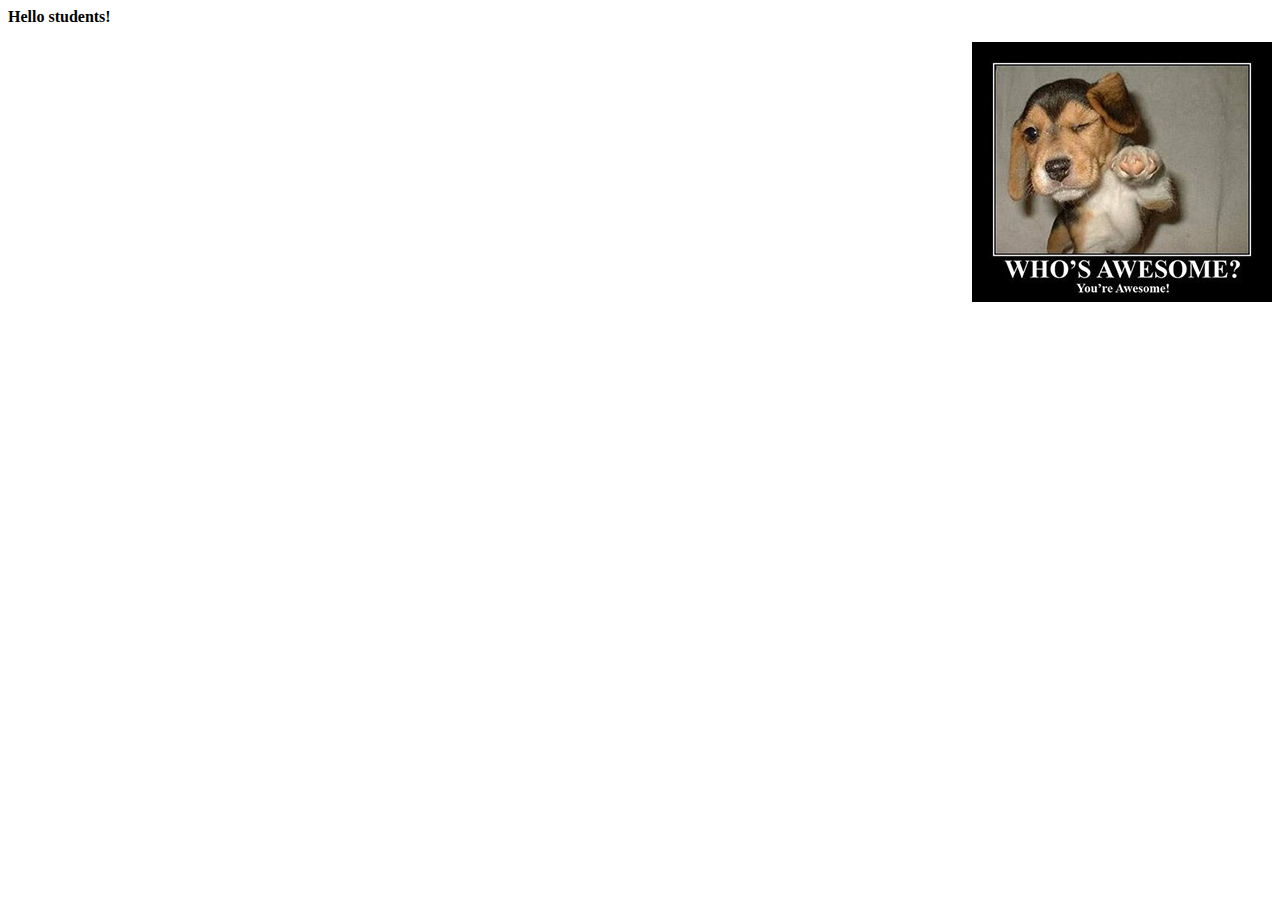
<file: index.html>
<html>
  <head>
    <meta name="viewport" content="width=device-width">
    <link href="style.css" rel="stylesheet">
  </head>
  <body>
    <p>
      Hello <span>web performance</span> students!
    </p>
    <div><img src="awesome-photo.jpg"></div>
    <script>
        window.onload = function() {
          setTimeout(function(){
              var t= performance.timing;
              console.log(t.toJSON());
          }, 0);
        }
    </script>
  </body>
</html>
</file>
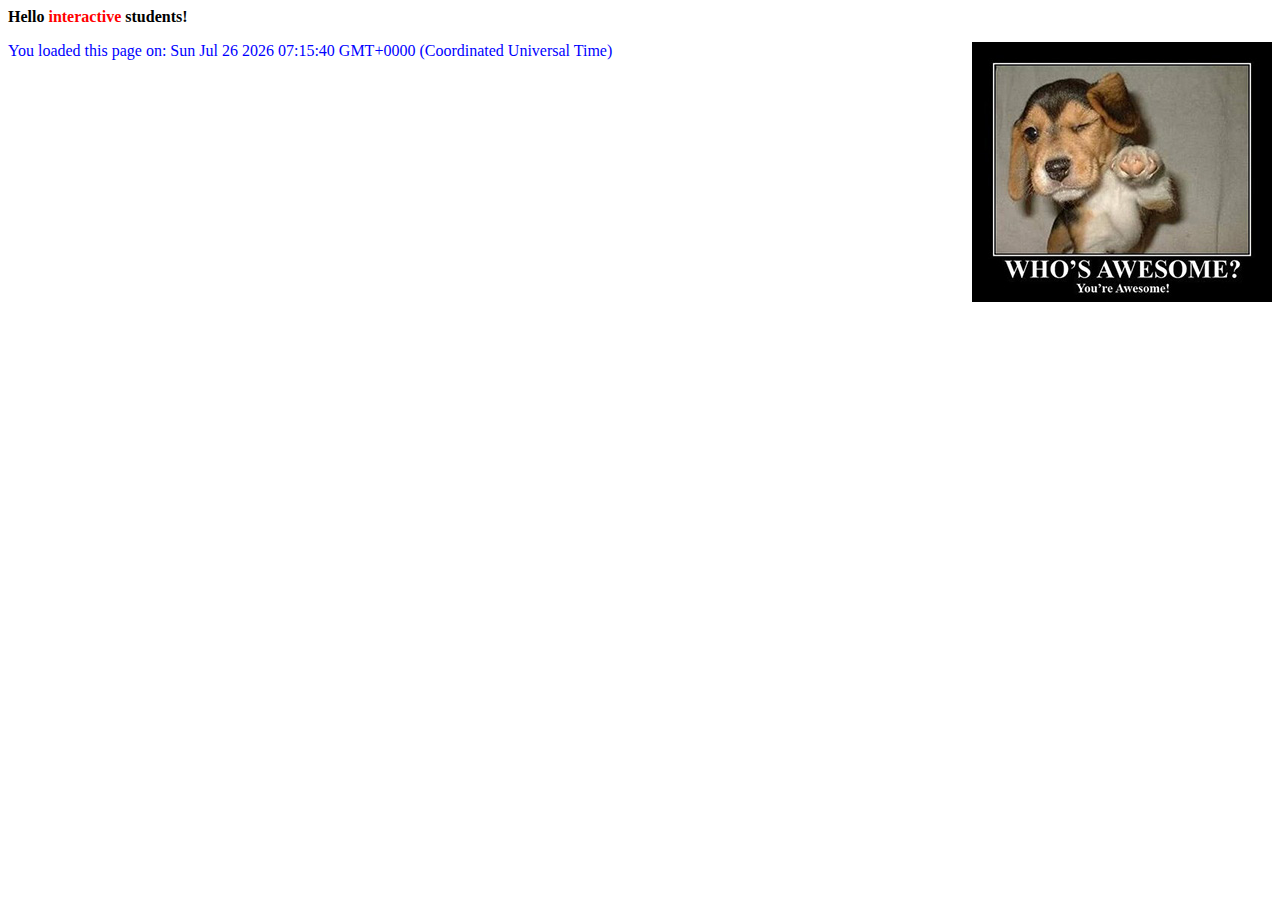
<file: async-js.html>
<html>
  <head>
    <meta name="viewport" content="width=device-width,initial-scale=1">
    <link href="style.css" rel="stylesheet">
    <title>Critical Path: Script Async</title>
  </head>
  <body>
    <p>Hello <span>web performance</span> students!</p>
    <div><img src="awesome-photo.jpg"></div>
    <script src="app.js" async></script>
  </body>
</html>
</file>
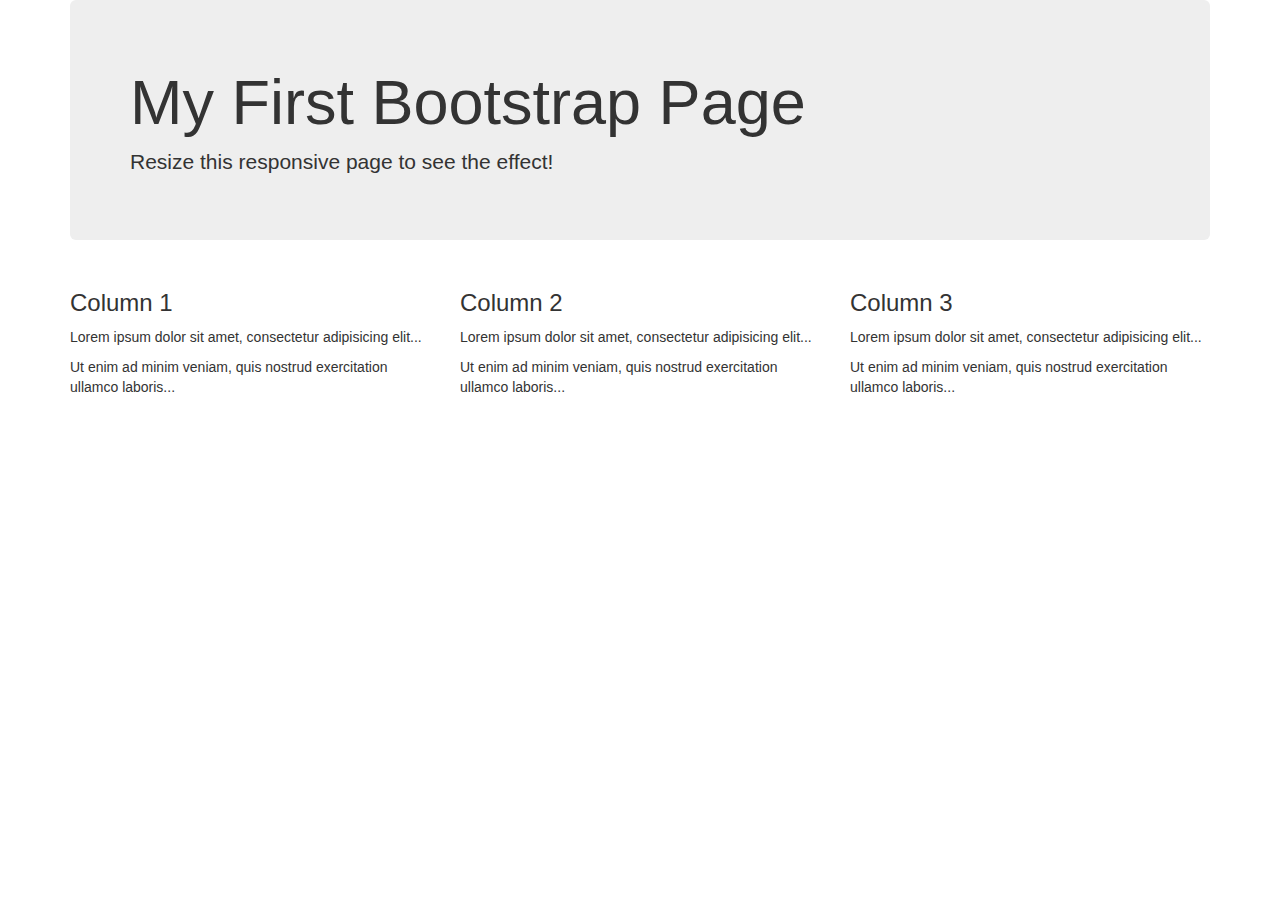
<file: bootstrap.html>
<!DOCTYPE html>
<html lang="en">
<head>
  <title>Bootstrap Example</title>
  <meta charset="utf-8">
  <meta name="viewport" content="width=device-width, initial-scale=1">
  <link rel="stylesheet" href="https://maxcdn.bootstrapcdn.com/bootstrap/3.3.7/css/bootstrap.min.css">
  <script src="https://ajax.googleapis.com/ajax/libs/jquery/3.1.1/jquery.min.js"></script>
  <script src="https://maxcdn.bootstrapcdn.com/bootstrap/3.3.7/js/bootstrap.min.js"></script>
</head>
<body>

<div class="container">
  <div class="jumbotron">
    <h1>My First Bootstrap Page</h1>
    <p>Resize this responsive page to see the effect!</p>
  </div>
  <div class="row">
    <div class="col-sm-4">
      <h3>Column 1</h3>
      <p>Lorem ipsum dolor sit amet, consectetur adipisicing elit...</p>
      <p>Ut enim ad minim veniam, quis nostrud exercitation ullamco laboris...</p>
    </div>
    <div class="col-sm-4">
      <h3>Column 2</h3>
      <p>Lorem ipsum dolor sit amet, consectetur adipisicing elit...</p>
      <p>Ut enim ad minim veniam, quis nostrud exercitation ullamco laboris...</p>
    </div>
    <div class="col-sm-4">
      <h3>Column 3</h3>
      <p>Lorem ipsum dolor sit amet, consectetur adipisicing elit...</p>
      <p>Ut enim ad minim veniam, quis nostrud exercitation ullamco laboris...</p>
    </div>
  </div>
</div>

</body>
</html>
</file>
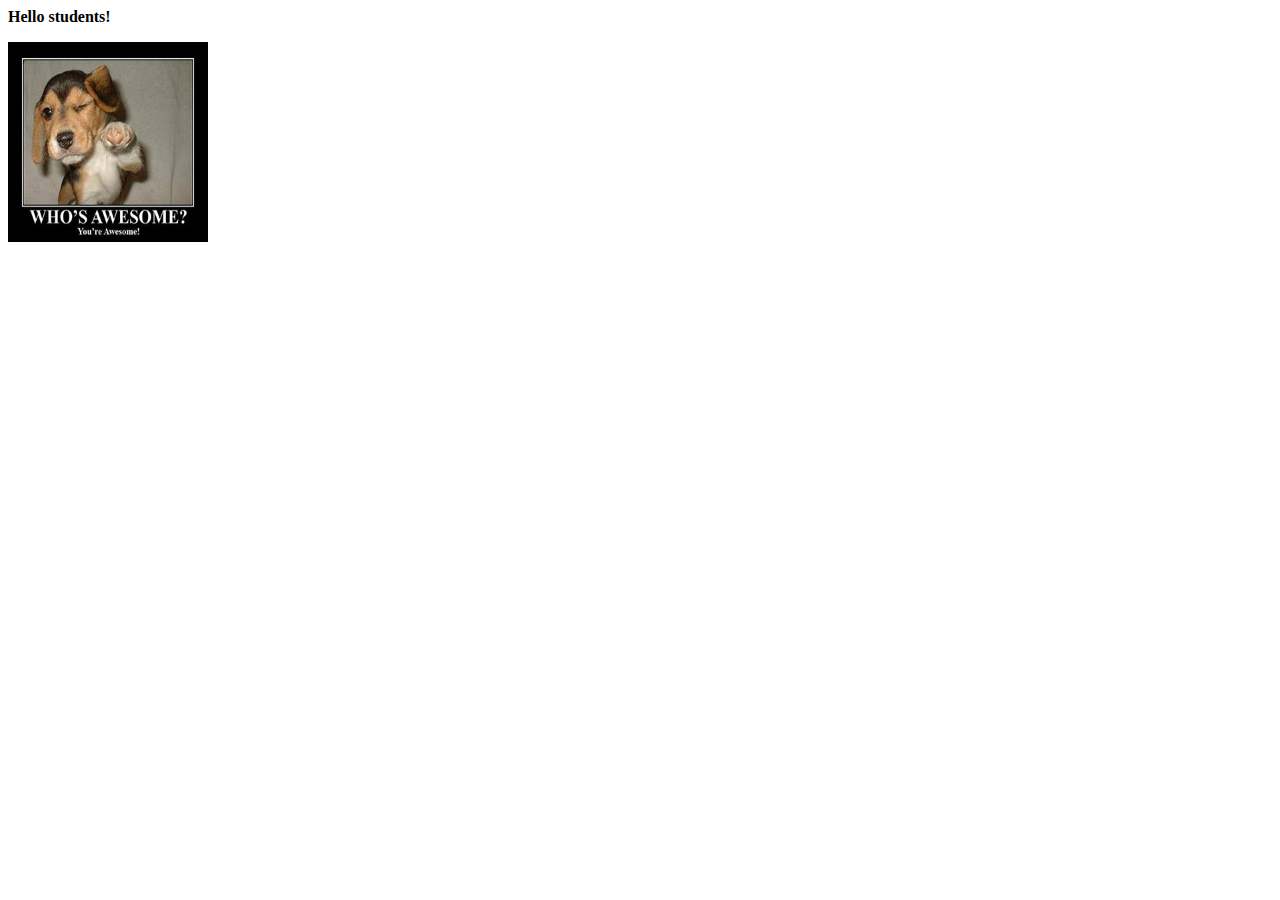
<file: cssom-inline.html>
<html>
  <head>
    <meta name="viewport" content="width=device-width">
    <style>
      p { font-weight: bold }
      span { color: red }
      p span { display: none }
      img { float: center; width: 200px; height: 200px; }
    </style>
  </head>
  <body>
    <p>
      Hello <span>web performance</span> students!
    </p>
    <div><img src="awesome-photo.jpg"></div>
  </body>
</html>
</file>
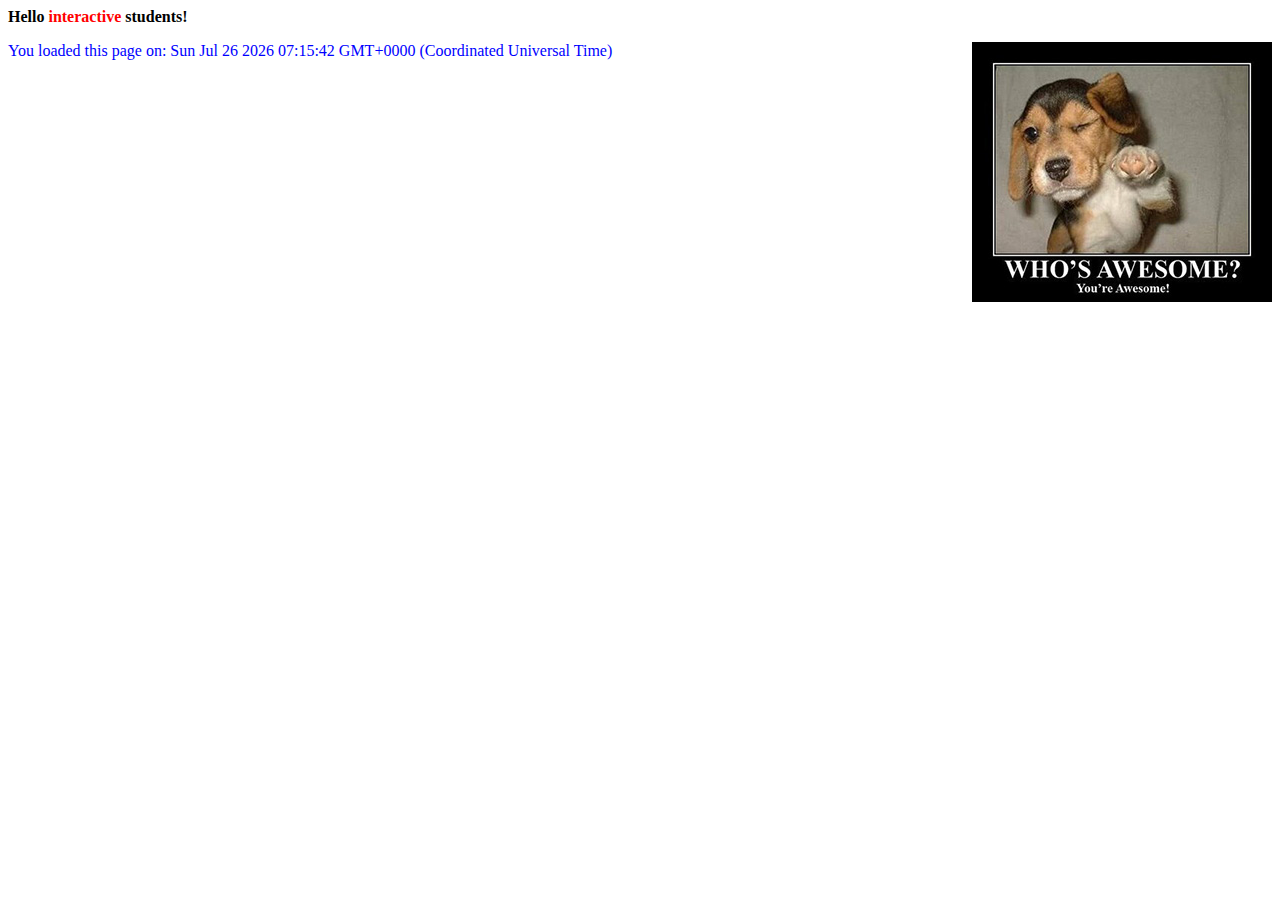
<file: ext-js.html>
<html>
  <head>
    <meta name="viewport" content="width=device-width,initial-scale=1">
    <link href="style.css" rel="stylesheet">
    <title>Critical Path: Script External</title>
  </head>
  <body>
    <p>Hello <span>web performance</span> students!</p>
    <div><img src="awesome-photo.jpg"></div>
    <script src="app.js"></script>
  </body>
</html>
</file>
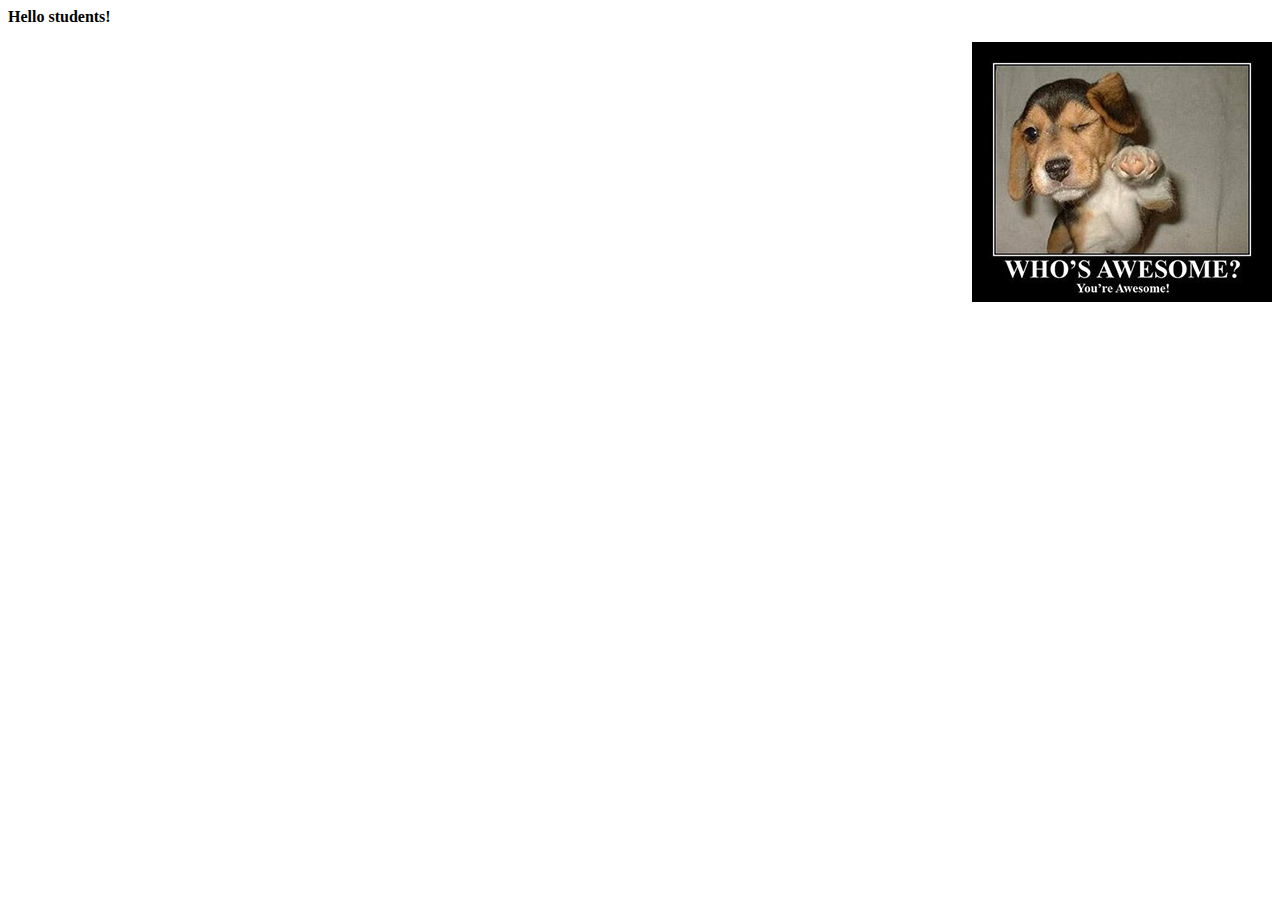
<file: hello.html>
<html>
<head>
<meta name="viewport" content="width=device-width">
<link href="style.css" rel="stylesheet">
</head>
<body>
<p>
Hello <span>web performance</span> students!
</p>
<div><img src="awesome-photo.jpg"></div>
</body>
</html>
</file>
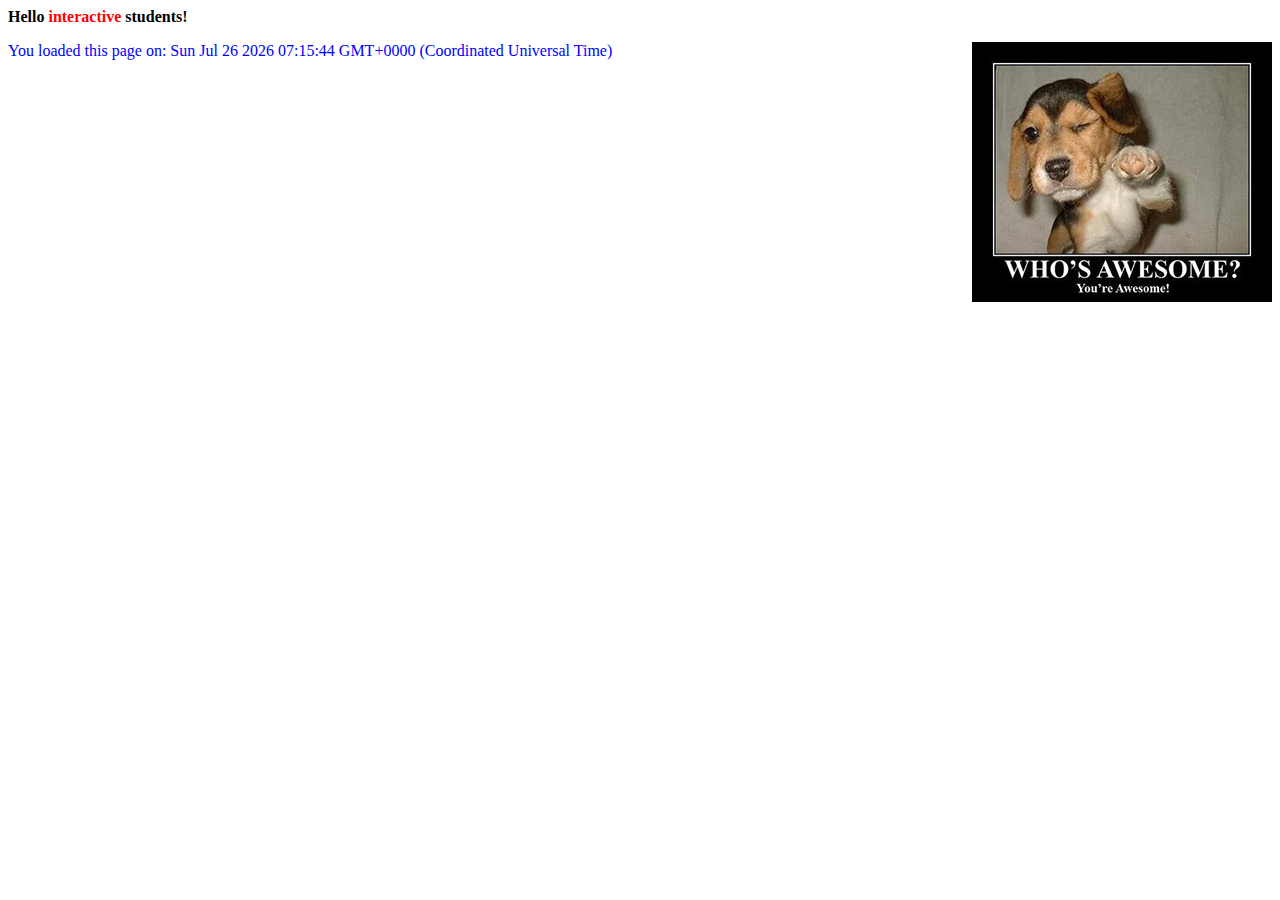
<file: hellojs.html>
<html>
<head>
<meta name="viewport" content="width=device-width">
<link href="style.css" rel="stylesheet">
<title>Critical Path: Script External</title>
</head>
<body>
<p>
Hello <span>web performance</span> students!
</p>
<div><img src="awesome-photo.jpg"></div>
<script src="app.js"></script>
</body>
</html>
</file>
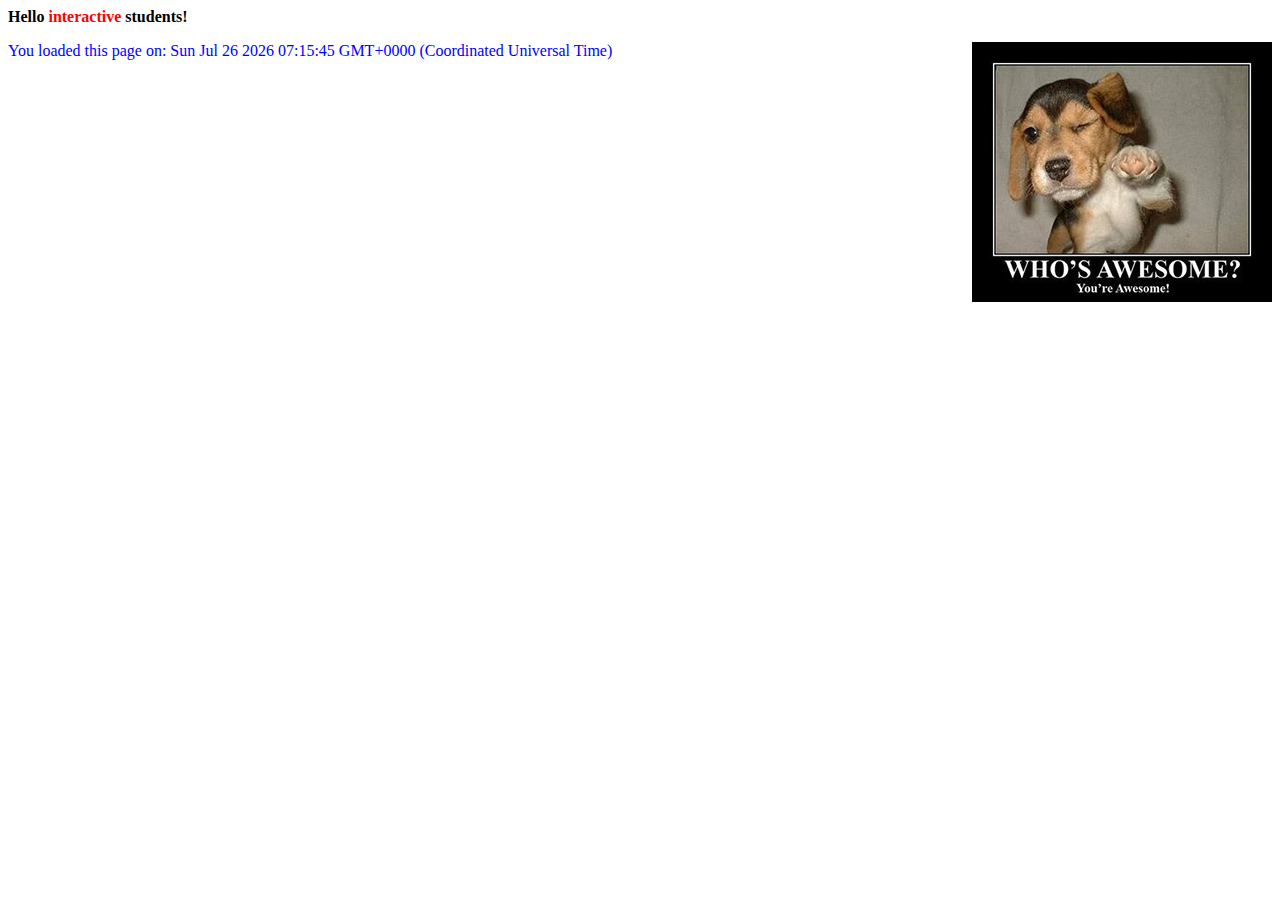
<file: inline-js.html>
<html>
  <head>
    <meta name="viewport" content="width=device-width">
    <link href="style.css" rel="stylesheet">
  </head>
  <body>
    <p>
      Hello <span>web performance</span> students!
    </p>
    <div><img src="awesome-photo.jpg"></div>
    <script>
      var span = document.getElementsByTagName('span')[0];
      span.innerText = 'interactive'; // change DOM text content
      span.style.display = 'inline';  // change CSSOM property

      // create a new element, style it, and append it to the DOM
      var loadTime = document.createElement('div');
      loadTime.innerText = 'You loaded this page on: ' + new Date();
      loadTime.style.color = 'blue';

      document.body.appendChild(loadTime);
    </script>
  </body>
</html>
</file>
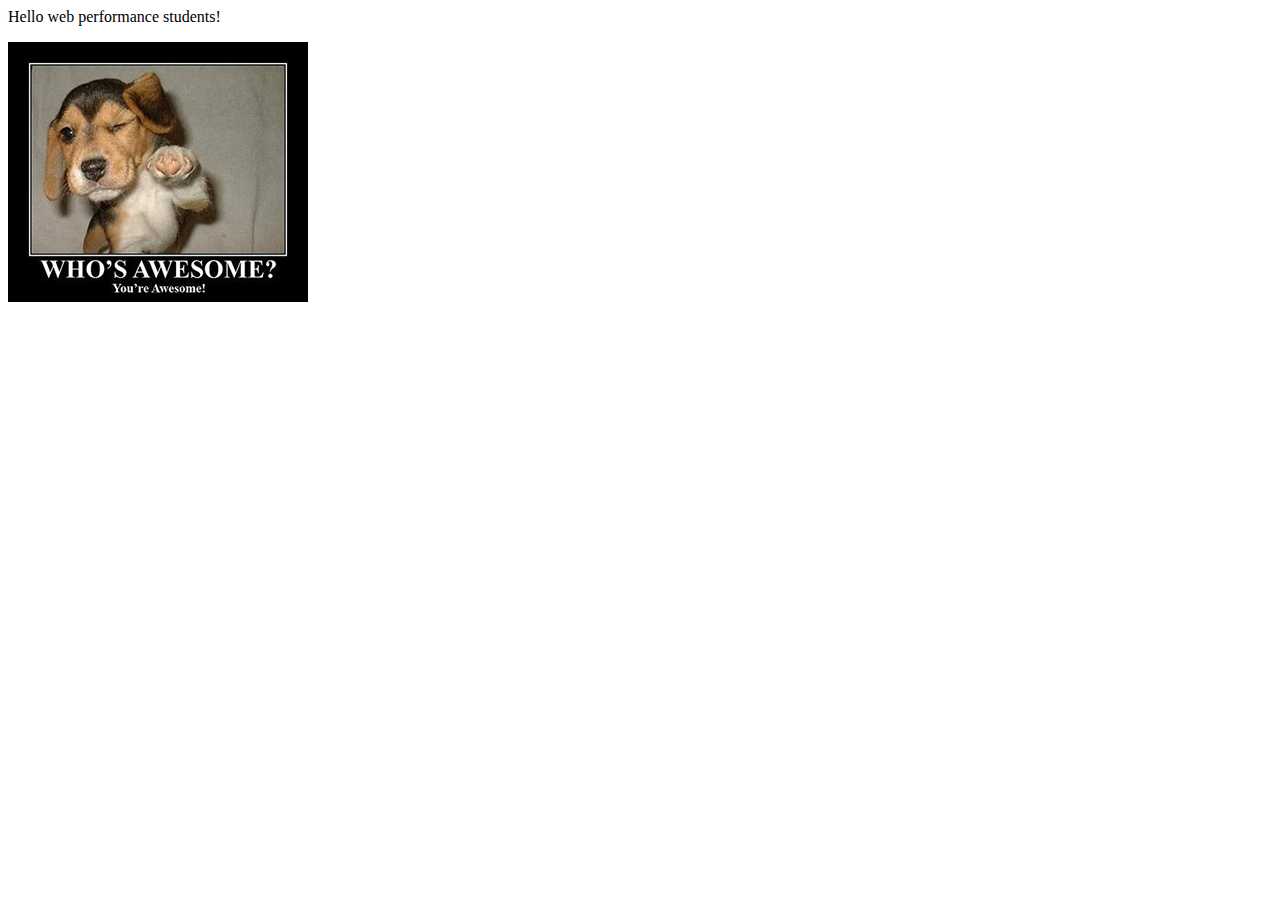
<file: nocss.html>
<html>
  <head>
    <meta name="viewport" content="width=device-width">
    
  </head>
  <body>
    <p>
      Hello <span>web performance</span> students!
    </p>
    <div><img src="awesome-photo.jpg"></div>
  </body>
</html>
</file>
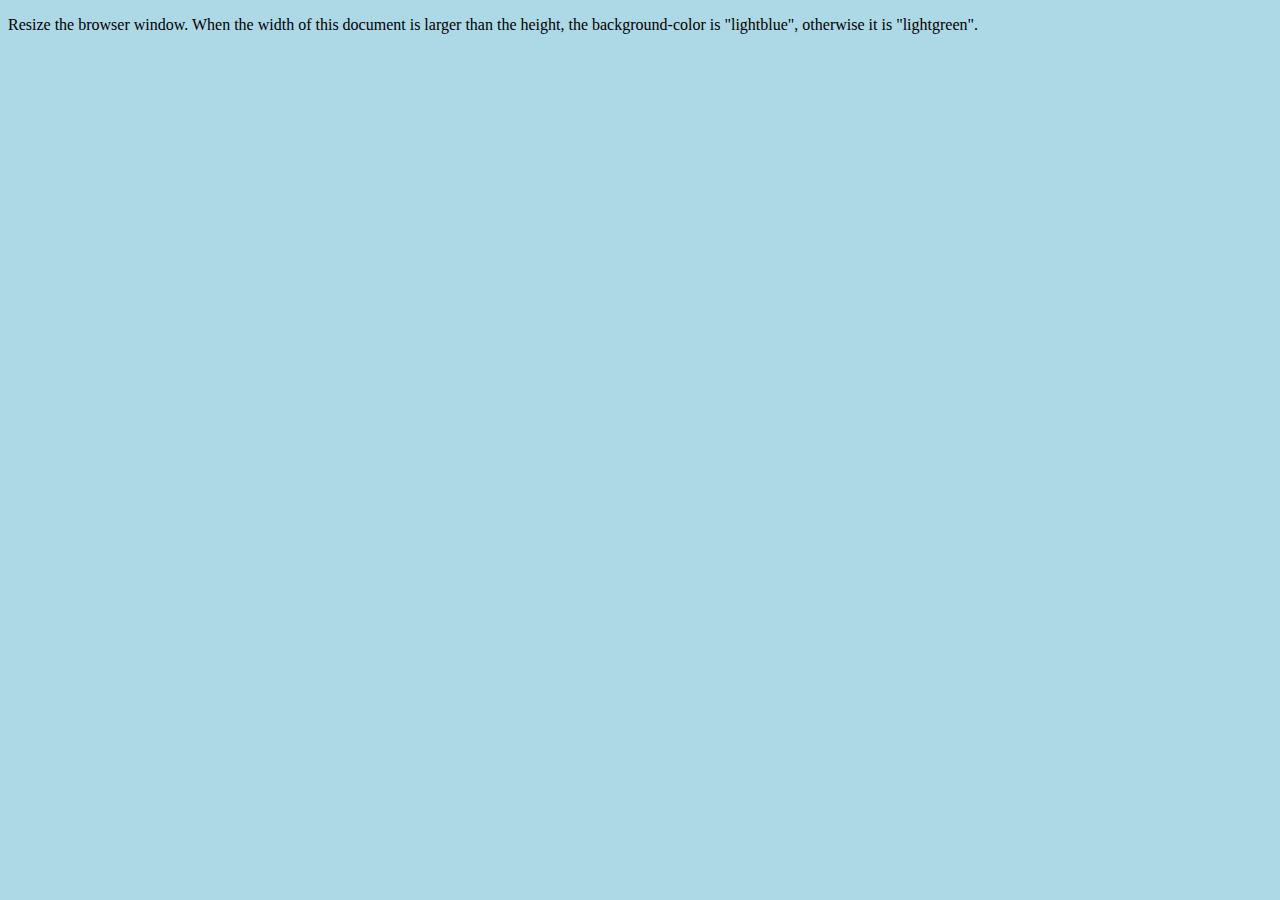
<file: portscape.html>
<!DOCTYPE html>
<html>
<head>
<meta name="viewport" content="width=device-width, initial-scale=1.0">
<style>
body {
    background-color: lightgreen;
}

@media only screen and (orientation: landscape) {
    body {
        background-color: lightblue;
    }
}
</style>
</head>
<body>

<p>Resize the browser window. When the width of this document is larger than the height, the background-color is "lightblue", otherwise it is "lightgreen".</p>

</body>
</html>
</file>
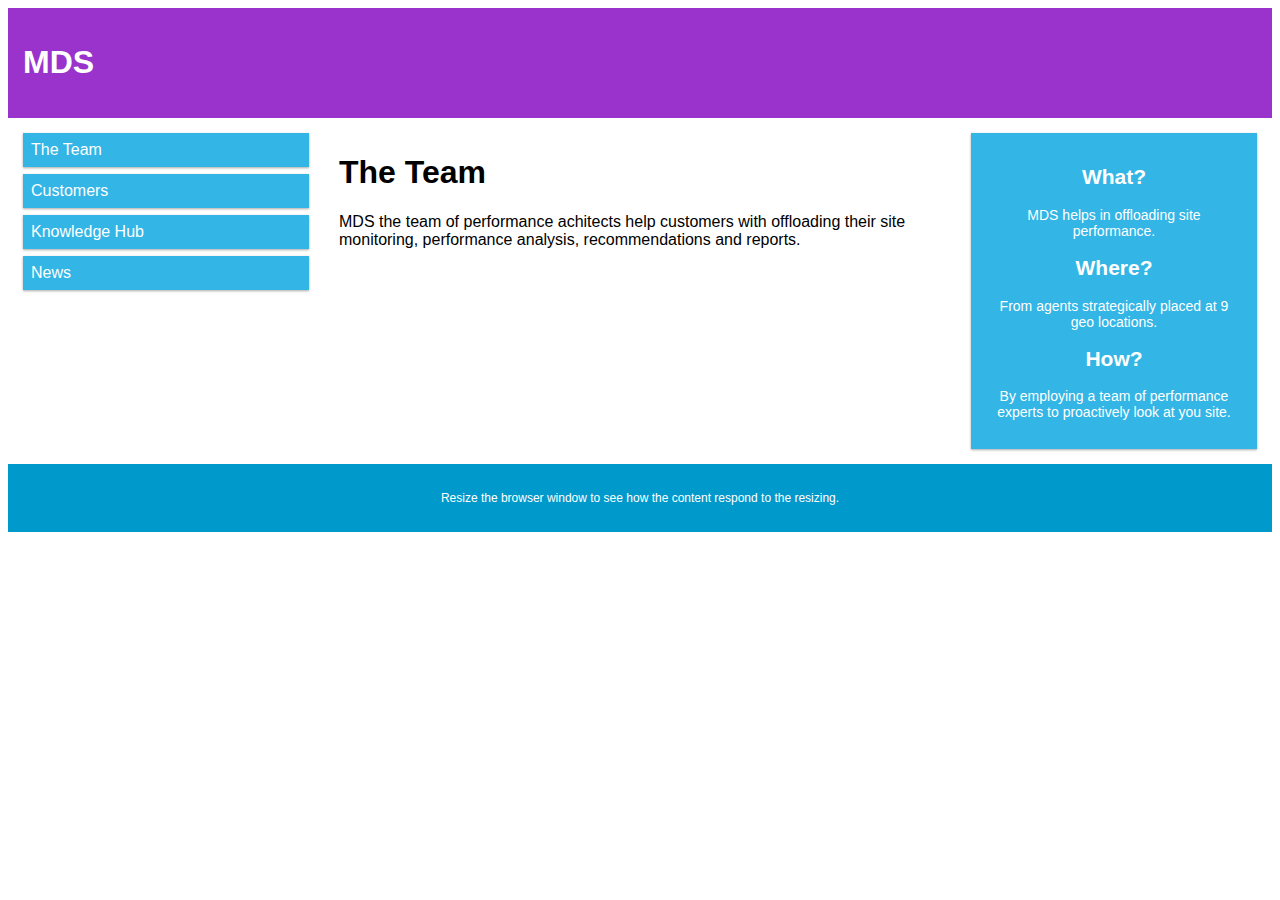
<file: rwd1.html>
<!DOCTYPE html>
<html>
<head>
<meta name="viewport" content="width=device-width, initial-scale=1.0">
  <link rel="stylesheet" type="text/css" media="screen" href="rwd1.css">
</head>
<body>

<div class="header">
  <h1>MDS</h1>
</div>

<div class="row">

<div class="col-3 col-m-3 menu">
  <ul>
    <li>The Team</li>
    <li>Customers</li>
    <li>Knowledge Hub</li>
    <li>News</li>
  </ul>
</div>

<div class="col-6 col-m-9">
  <h1>The Team</h1>
  <p>MDS the team of performance achitects help customers with offloading their site monitoring, performance analysis, recommendations and reports.</p>
</div>

<div class="col-3 col-m-12">
  <div class="aside">
    <h2>What?</h2>
    <p>MDS helps in offloading site performance.</p>
    <h2>Where?</h2>
    <p>From agents strategically placed at 9 geo locations.</p>
    <h2>How?</h2>
    <p>By employing a team of performance experts to proactively look at you site.</p>
  </div>
</div>

</div>

<div class="footer">
  <p>Resize the browser window to see how the content respond to the resizing.</p>
</div>

</body>
</html>
</file>
<file: style.css>
body { font-size: 16px }
p { font-weight: bold }
span { color: red }
p span { display: none }
img { float: right }
</file>
<file: rwd1.css>
* {
    box-sizing: border-box;
}
.row::after {
    content: "";
    clear: both;
    display: block;
}
[class*="col-"] {
    float: left;
    padding: 15px;
}
html {
    font-family: "Lucida Sans", sans-serif;
}
.header {
    background-color: #9933cc;
    color: #ffffff;
    padding: 15px;
}
.menu ul {
    list-style-type: none;
    margin: 0;
    padding: 0;
}
.menu li {
    padding: 8px;
    margin-bottom: 7px;
    background-color: #33b5e5;
    color: #ffffff;
    box-shadow: 0 1px 3px rgba(0,0,0,0.12), 0 1px 2px rgba(0,0,0,0.24);
}
.menu li:hover {
    background-color: #0099cc;
}
.aside {
    background-color: #33b5e5;
    padding: 15px;
    color: #ffffff;
    text-align: center;
    font-size: 14px;
    box-shadow: 0 1px 3px rgba(0,0,0,0.12), 0 1px 2px rgba(0,0,0,0.24);
}
.footer {
    background-color: #0099cc;
    color: #ffffff;
    text-align: center;
    font-size: 12px;
    padding: 15px;
}
/* For mobile phones: */
[class*="col-"] {
    width: 100%;
}
@media only screen and (min-width: 600px) {
    /* For tablets: */
    .col-m-1 {width: 8.33%;}
    .col-m-2 {width: 16.66%;}
    .col-m-3 {width: 25%;}
    .col-m-4 {width: 33.33%;}
    .col-m-5 {width: 41.66%;}
    .col-m-6 {width: 50%;}
    .col-m-7 {width: 58.33%;}
    .col-m-8 {width: 66.66%;}
    .col-m-9 {width: 75%;}
    .col-m-10 {width: 83.33%;}
    .col-m-11 {width: 91.66%;}
    .col-m-12 {width: 100%;}
}
@media only screen and (min-width: 768px) {
    /* For desktop: */
    .col-1 {width: 8.33%;}
    .col-2 {width: 16.66%;}
    .col-3 {width: 25%;}
    .col-4 {width: 33.33%;}
    .col-5 {width: 41.66%;}
    .col-6 {width: 50%;}
    .col-7 {width: 58.33%;}
    .col-8 {width: 66.66%;}
    .col-9 {width: 75%;}
    .col-10 {width: 83.33%;}
    .col-11 {width: 91.66%;}
    .col-12 {width: 100%;}
}
</file>
